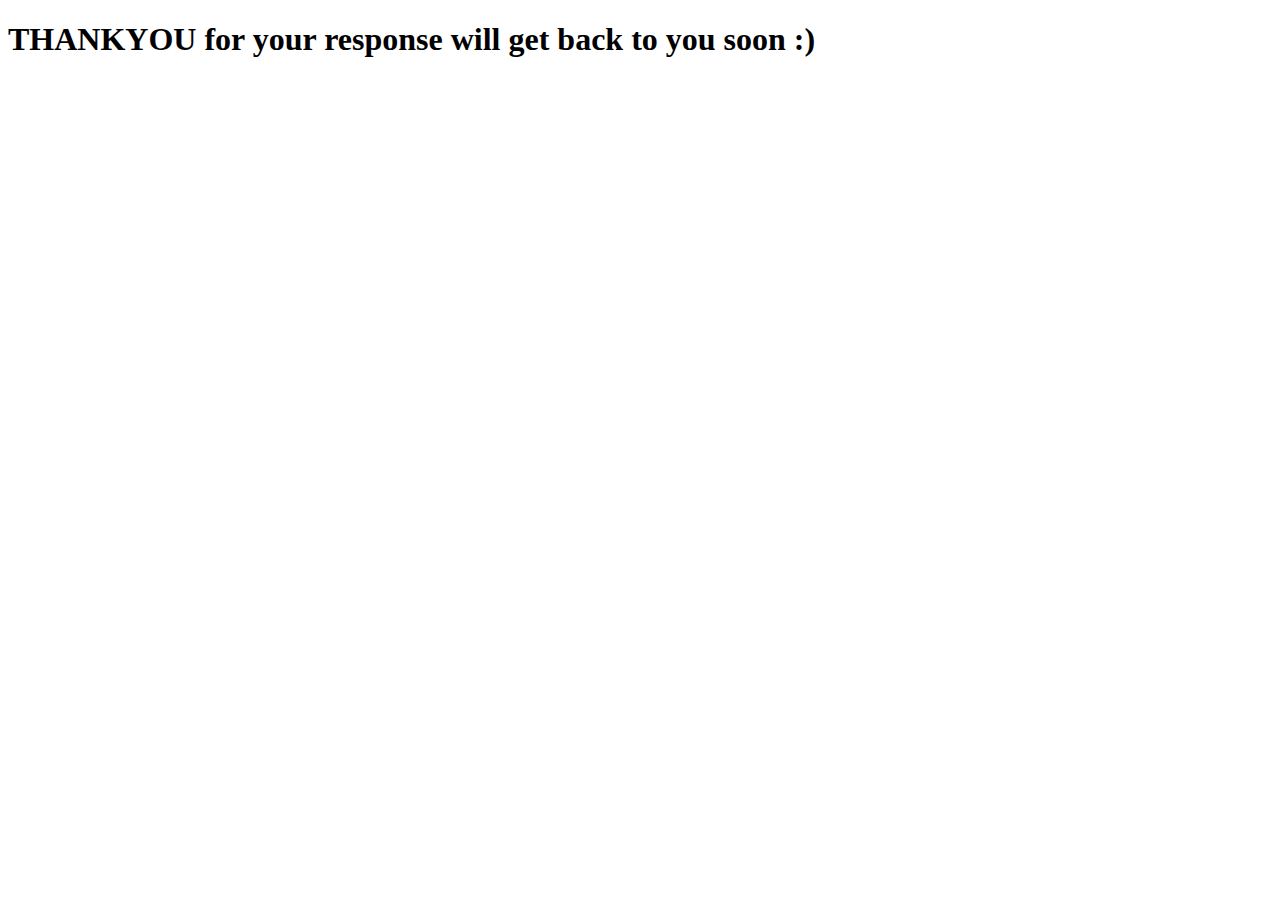
<file: response/tankyou.html>
<!DOCTYPE html>
<html lang="en">
<head>
    <meta charset="UTF-8">
    <meta http-equiv="X-UA-Compatible" content="IE=edge">
    <meta name="viewport" content="width=device-width, initial-scale=1.0">
    <title>Thankyou :)</title>
</head>
<body>
    <div class="Thankyou">
        <h1>THANKYOU for your response will get back to you soon :)</h1>
    </div>
</body>
</html>
</file>
